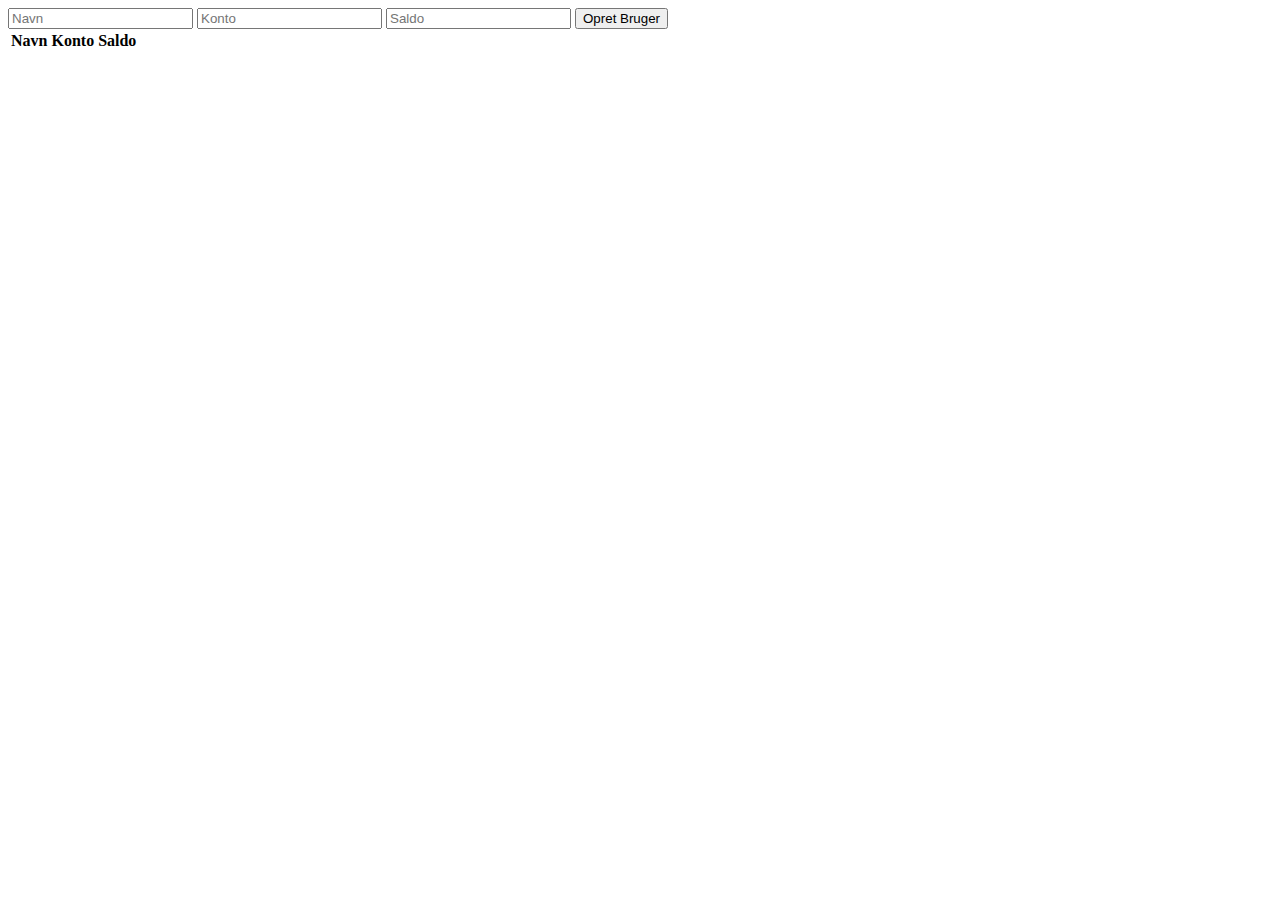
<file: src/main/resources/templates/bank.html>
<!DOCTYPE html>
<html xmlns:th="http://thymeleaf.org">
<head>
    <meta charset="UTF-8">
    <title>Title</title>
</head>
<body>
<form method="post" action="/addUser">
    <input type="text" name="name" placeholder="Navn">
    <input type="text" name="account" placeholder="Konto">
    <input type="text" name="balance" placeholder="Saldo">
    <input type="submit" value="Opret Bruger">
</form>

<table>
    <thead>
    <th>Navn</th>
    <th>Konto</th>
    <th>Saldo</th>
    </thead>
    <tr th:each="bruger : ${brugere}">
        <td th:text="${bruger.name}"></td>
        <td th:text="${bruger.account}"></td>
        <td th:text="${bruger.balance}"></td>
    </tr>
</table>
</body>
</html>
</file>
